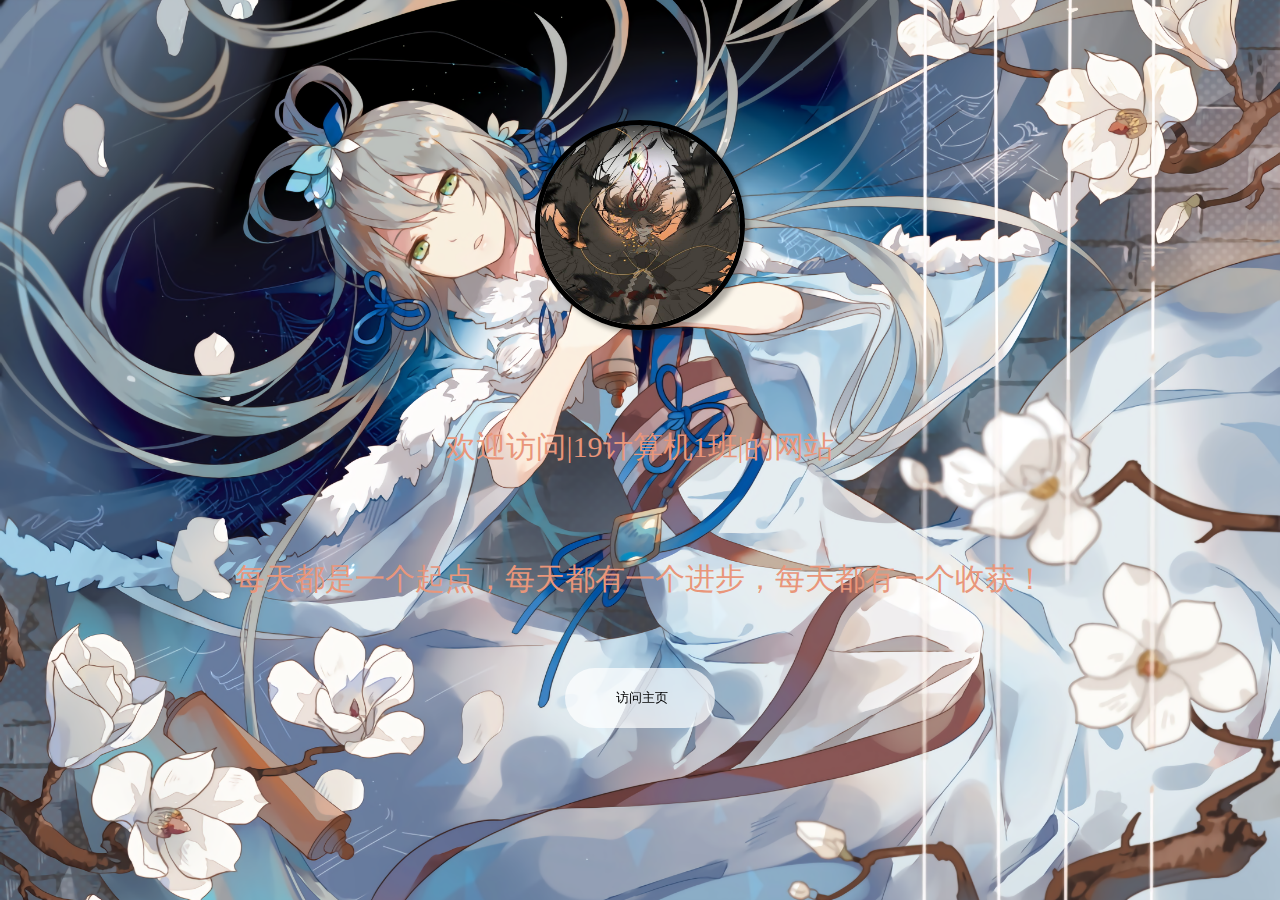
<file: index.html>
<!DOCTYPE html>
<html>
<head>
	<title>19计算机1班</title>
	<meta http-equiv="content-type" content="text/html; text/html; charset=UTF-8" />
	<meta name="viewport" content="width=device-width, initial-scale=1" />
	<meta name="description" content="Some ideas for modern button styles and effects" />
	<meta name="keywords" content="button, effect, hover, style, inspiration, web design" />
	<meta name="author" content="Codrops" />
	<link rel="shortcut icon" href="https://www.xsdzy.cn/favicon.ico" />
	<link href="files/index/images/23.2233.ico" mce_href="favicon.ico" rel="shortcut icon" type="files/index/image/23.2233.ico" />
	<link rel="stylesheet" href="files/index/css/style.css" />
	<link rel="stylesheet" href="files/index/css/button.css" />
	<script type="text/javascript" src="files/index/js/jquery.min.js"></script>
	<script type="text/javascript" src="files/index/js/jquery.beattext.js"></script>
	<script type="text/javascript" src="files/index/js/easying.js"></script>
	<script type="text/javascript">
		$(document).ready(function() {
			$('p#roloadText').beatText({isAuth:true, beatHeight:"1em", upTime:100, down:100});
		});
	</script>
</head>
<body>
	<div class="logo" id="a" onclick="a();" title="点击有惊喜!">
		<img src="files/index/image/20171216094159_QaLXP.jpeg" />
	</div>
	<br /><br />
	<div class="container">
		<p id="roloadText">欢迎访问|19计算机1班|的网站</p>
		<p id="roloadText">每天都是一个起点，每天都有一个进步，每天都有一个收获！</p>
	</div>
	
	<div class="box bg-1">
		<a href="home.html">
			<button class="button button--antiman button--round-l button--text-medium">
				<span>访问主页</span>
			</button>
		</a>
	</div>
	<audio autoplay loop id="music">
		<source src="files/index/music/music.mp3" type="audio/video/mpeg" />
	</audio>
	<script>
		function a(){
			var audio = document.getElementById('music');
			if(audio.paused){
				audio.play();
			}
			else{
				audio.pause();
			}
		}
	</script>
	<script>
		if ('addEventListener' in window) {
			window.addEventListener('load', function() { document.body.className = document.body.className.replace(/\bis-loading\b/, ''); });
			document.body.className += (navigator.userAgent.match(/(MSIE|rv:11\.0)/) ? ' is-ie' : '');
		}
	</script>
	<script src="files/index/js/su.js"></script>
		<script type="text/javascript">jQuery(document).ready(function($){
			$('body').wpSuperSnow({
				flakes: ['files/index/image/007.png','files/index/image/006.png','files/index/image/004.png','files/index/image/002.png','files/index/image/001.png','files/index/image/003.png','files/index/image/002.png','files/index/image/001.png'],
				totalFlakes: '290',
				zIndex: '999999',
				maxSize: '30',
				maxDuration: '20',
				useFlakeTrans: false
			});
		});
	</script>
</body>
</html>
</file>
<file: files/index/css/style.css>
body{
	margin: 0;
	background:url(../image/bg.jpg)no-repeat center center fixed;
	background-size:cover;
	    width: 100%;  
    min-height: 100%;  
}
.container p{
	text-align:center;
	padding:10px auto;
	font-size:30px ;
	color: darksalmon;
	
}
.beat-char {
    line-height: 3.4em;
    position: relative;
	display: inline-block;
	background: transparent;

}

.rotate{
	transform:rotate(360deg) ;
	-ms-transform:rotate(360deg); 	/* IE 9 */
	-moz-transform:rotate(360deg); 	/* Firefox */
	-webkit-transform:rotate(360deg); /* Safari 和 Chrome */
	-o-transform:rotate(360deg);
	-webkit-transition-duration: 0.7s;

}
.logo {
	width:200px;
	height:200px;
	margin:120px auto 0px;
	border-radius:200px;
	border:5px solid ;
	box-shadow:5px 5px 5px rgba(0,0,0,0.3);
	transition:1s all;
}

.logo img {
	width:200px;
	height:200px;
	margin:0px auto 0px;
	background:#fff;
	border-radius:200px;
}

.logo:hover {
	transform:rotate(360deg);
	box-shadow:0px 0px 0px rgba(0,0,0,0.3);
}
.body_buttom{
	width: 100%;
	height: 290px;
	position:fixed;
	bottom:0px;
	background: rgba(255,255,255,0.3);
}
.body_buttom_a{
	float: left;
}
a:hover{
	color: black;
	background: rgba(255,255,255,0.6);
	transition:1s all;
}
.body_buttom_r{
	float: right;
}
.body_buttom_yq{
	margin-left: 460px;
	margin-top: 10px;
	color: #81C300;
}
.body_buttom_r_gg{
	width: 550px;
	height: 290px;
	background: rgba(255,55,55,0.1);
	border-radius: 25px;
	margin-right:70px ;
	align-content: center;
	box-shadow:5px 5px 5px rgba(0,0,0,0.3);
}
.gg_gg{
	color: #FF69B4;
	
}
.gg_font{
	color: #982E4B;
}
.gg_font2{
	color: #ED553B;
}
.gg_font3{
	color: chocolate;
}
.gg_sj{
	font-size: 40px;
	color: red;
}
</file>
<file: files/index/css/button.css>
#divcss5 {
	text-align: center;
}
.button--antiman {
	background: none;
	border: none;
	height: 60px;
}
.button--antiman.button--inverted,
.button--antiman.button--inverted-alt {
	-webkit-transition: color 0.3s;
	transition: color 0.3s;
	-webkit-transition-timing-function: cubic-bezier(0.75, 0, 0.125, 1);
	transition-timing-function: cubic-bezier(0.75, 0, 0.125, 1);
}
.button--antiman > span {
	padding-left: 0.35em;
}
.button--antiman::before,
.button--antiman::after {
	content: '';
	z-index: -1;
	border-radius: inherit;
	pointer-events: none;
	position: absolute;
	top: 0;
	left: 0;
	width: 100%;
	height: 100%;
	-webkit-backface-visibility: hidden;
	-webkit-transition: -webkit-transform 0.3s, opacity 0.3s;
	transition: transform 0.3s, opacity 0.3s;
	-webkit-transition-timing-function: cubic-bezier(0.75, 0, 0.125, 1);
	transition-timing-function: cubic-bezier(0.75, 0, 0.125, 1);
}
.button--antiman:before {
	border: 2px solid #37474f;
	opacity: 0;
	-webkit-transform: scale3d(1.2, 1.2, 1);
	transform: scale3d(1.2, 1.2, 1);
}
.button--antiman:before {
	border-width: 1px;
	border-color: #7986cb;
}
.button--antiman:after {
	background:rgba(255,255,255,0.7);
}
.button--antiman:hover {
	color: #3f51b5;
}
.button--antiman:hover::before {
	opacity: 1;
	-webkit-transform: scale3d(1, 1, 1);
	transform: scale3d(1, 1, 1);
}
.button--antiman:hover::after {
	opacity: 0;
	-webkit-transform: scale3d(0.8, 0.8, 1);
	transform: scale3d(0.8, 0.8, 1);
}
.box {
	padding: 0.5em 0;
	display: -webkit-flex;
	display: -ms-flexbox;
	display: flex;
	-webkit-flex-wrap: wrap;
	-ms-flex-wrap: wrap;
	flex-wrap: wrap;
	-webkit-justify-content: center;
	justify-content: center;
}
.button--round-l {
	border-radius: 40px;
}
.button {
	float: left;
	min-width: 150px;
	max-width: 250px;
	display: block;
	padding: 1em 2em;
	border: none;
	background: none;
	vertical-align: middle;
	position: relative;
	z-index: 1;
	-webkit-backface-visibility: hidden;
	-moz-osx-font-smoothing: grayscale;
}
	
.123456 {
	margin: 1em;
	color: inherit;
}
</file>
